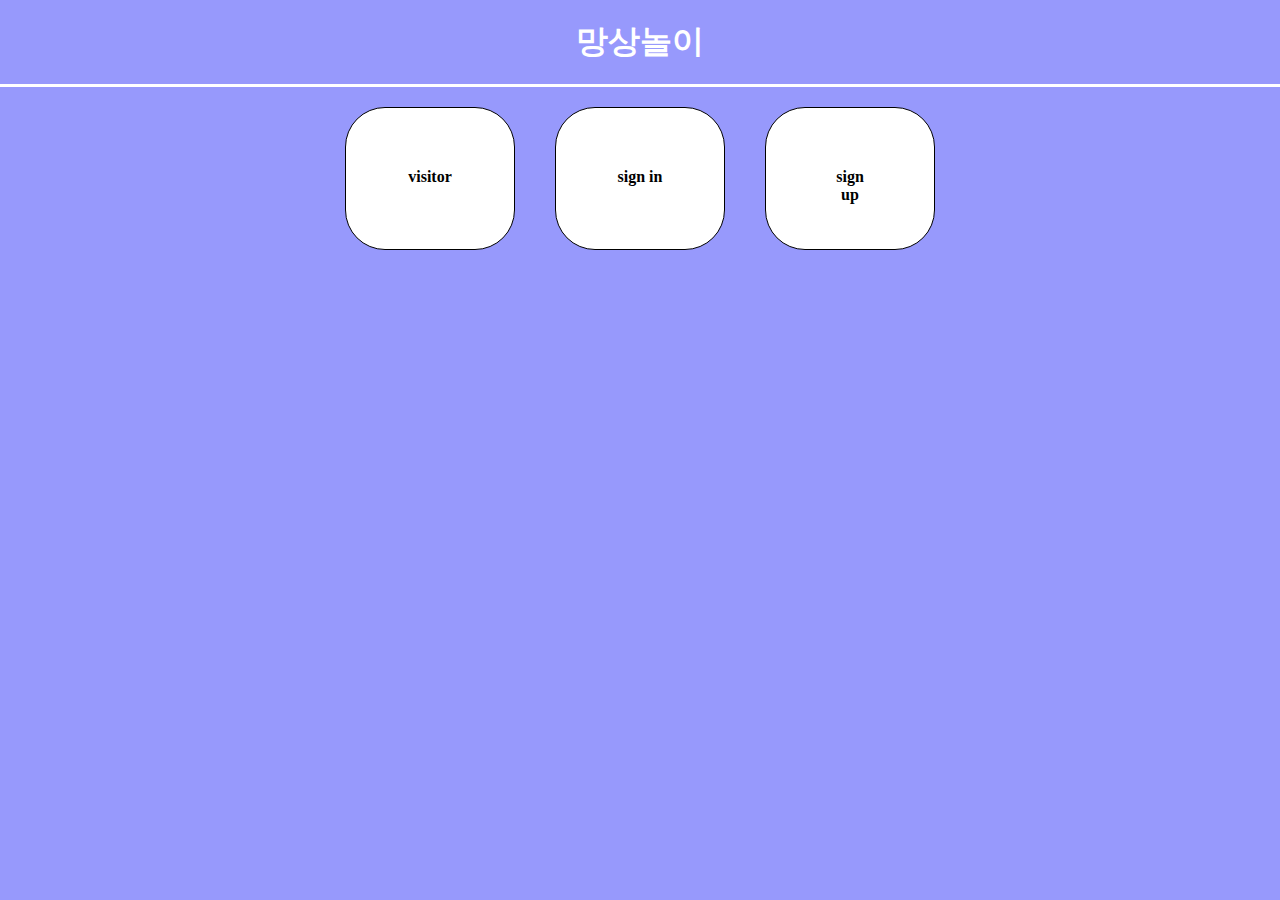
<file: index.html>
<html>
<head>
    <meta charset="UTF-8">
    <link rel="stylesheet" href="index.css">
    <title>망상놀이</title>
</head>
<body>
    <h1><a href="index.html">망상놀이</a></h1>
    <span>
    <a href="visitor.html"><div id="visitor">visitor</div></a>
    <a href="signin.html"><div id="signin">sign in</div></a>
    <a href="signup.html"><div id="signup">sign up</div></a>
    </span>
    <!--반응형으로 제작-->
</body>
</html>
</file>
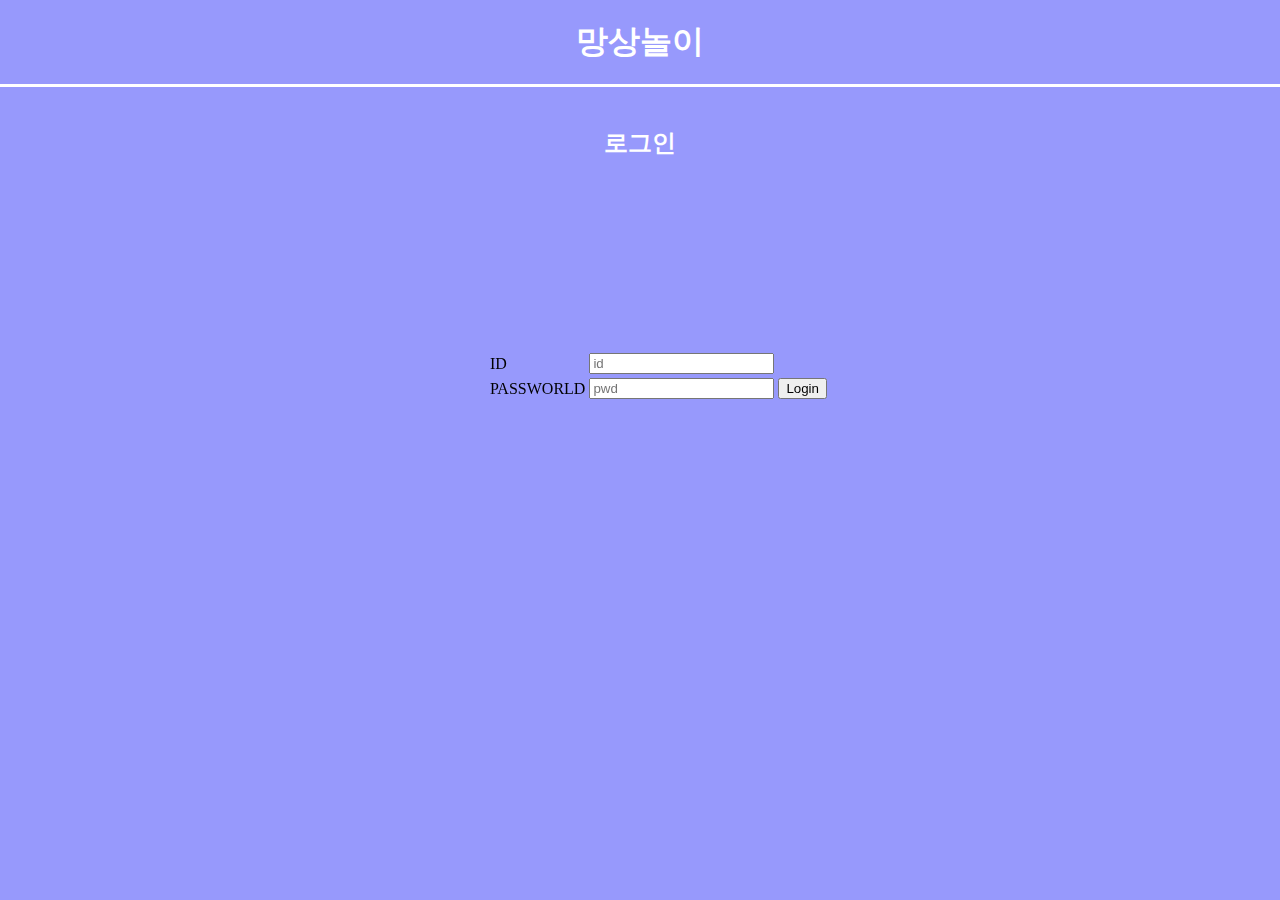
<file: signin.html>
<html>
<head>
    <meta charset="UTF-8">
    <link rel="stylesheet" href="index.css">
    <title>망상놀이</title>
</head>
<body>
    <h1><a href="index.html">망상놀이</a></h1>
    <h2>로그인</h2>
    <form action="">  <!--서버 주소 입력-->
    <table>
        <tr>
            <td> ID</td><td><input type="text" name="id" placeholder="id"></td>
        </tr>
        <tr>
            <td>PASSWORLD</td><td><input type="password" name="password" placeholder="pwd"></td>
            <td><input type="submit" value="Login"></td>
        </tr>
    </table>
    </form>
</body>
</html>
</file>
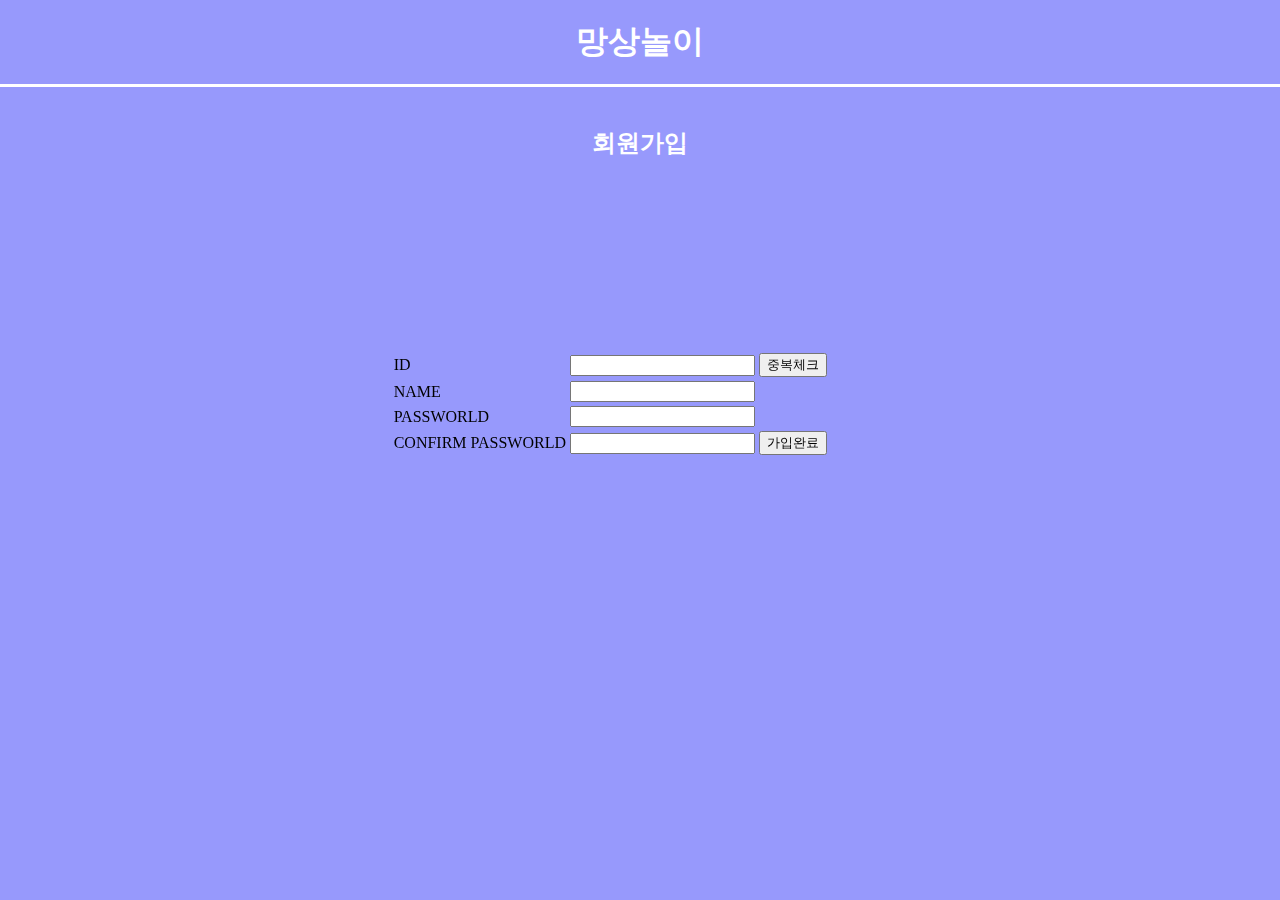
<file: signup.html>
<html>
<head>
    <meta charset="UTF-8">
    <link rel="stylesheet" href="index.css">
    <title>망상놀이</title>
</head>
<body>
    <h1><a href="index.html">망상놀이</a></h1>
    <h2>회원가입</h2>
    <form action=""> <!--서버 주소 입력-->
    <table>
        <tr>
          <td> ID</td> <td> <input type="text"></td>   <!--중복처리함수-->
          <td><input type="button" value="중복체크"onclick="alert('중복입니다')"></td>
         </tr> 
         <tr>
           <td>NAME</td>  <td><input type="text"></td>
         </tr>
           <tr>
             <td>PASSWORLD</td>  <td><input type="text"></td>
           </tr>
           <tr>
             <td>CONFIRM PASSWORLD</td>  <td><input type="password"></td>
             <td><input type="button" value="가입완료" onclick="alert('완료되었습니다')"></td>
           </tr>
      </table>
    </form>
</body>
</html>
</file>
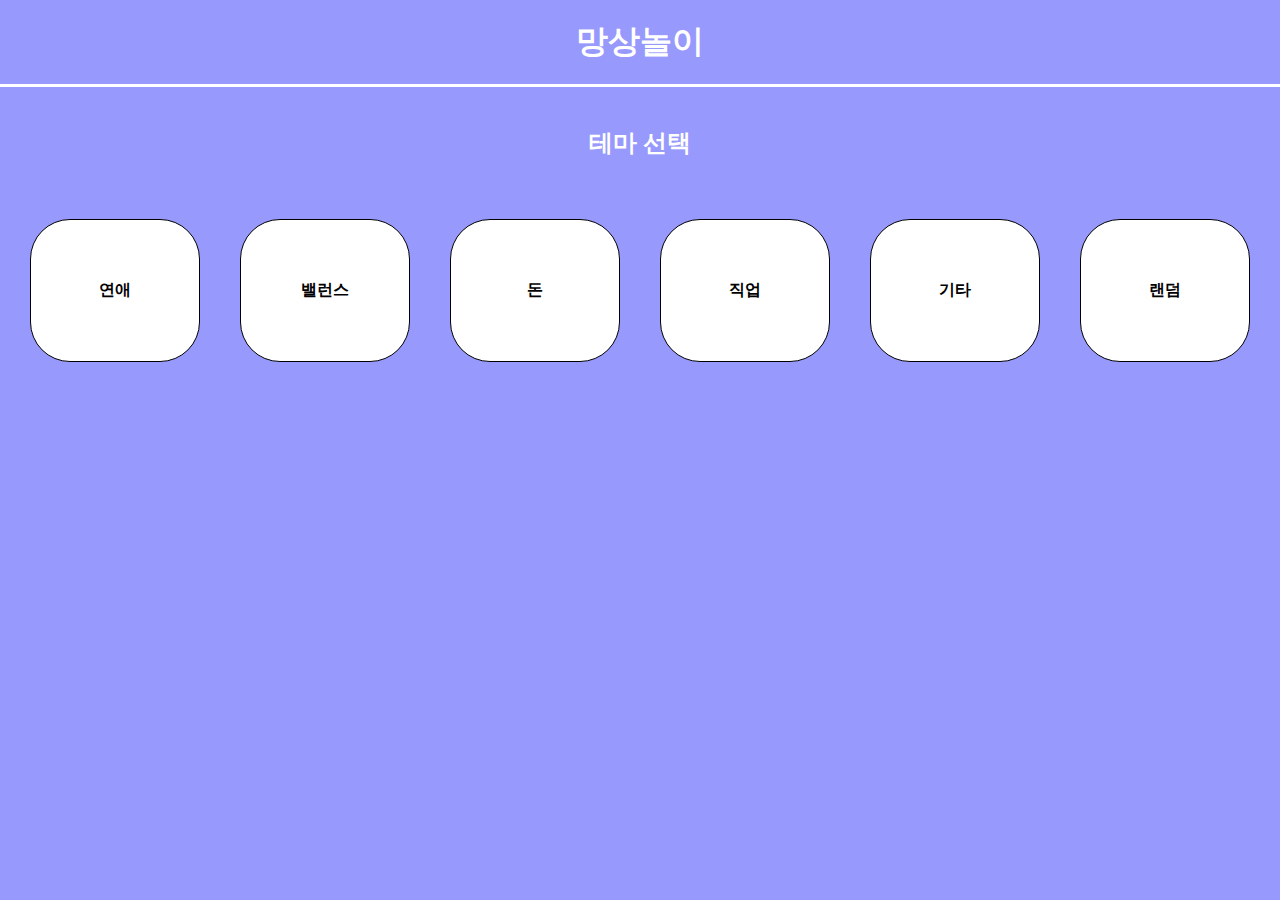
<file: visitor.html>
<html>
<head>
    <meta charset="UTF-8">
    <link rel="stylesheet" href="index.css">
    <title>망상놀이</title>
</head>
<body>
    <h1><a href="index.html">망상놀이</a></h1>
    <h2>테마 선택</h2>
    <span>
    <a href="theme1.html"><div id="theme1">연애</div></a>
    <a href="theme2.html"><div id="theme2">밸런스</div></a>
    <a href="theme3.html"></a><div id="theme3"> 돈 </div></a>
    <a href="theme4.html"><div id="theme4">직업</div></a>
    <a href="theme5.html"><div id="theme5">기타</div></a>
    <a href="theme6.html"></a><div id="theme6">랜덤</div></a>
    </span>

    
</body>
</html>
</file>
<file: index.css>
body{
    background-color:#9799FC;
    margin:0;
}

h1{
    text-align:center;
    padding:20px;
    margin:0;
    border-bottom: solid 3px white;
}
h2{
    text-align:center;
    color:white;
    padding:20px;
}
h1>a{
    color:white;
}
a{text-decoration:none;}

table{
    position:fixed; top:350px; right:450px;
}
span{
    float: right;
    position: relative;
    left: -50%;
}
div{
    border:1px solid; padding:60px; margin:20px;
    font-weight: bold;

    display:inline;
    color:black;
    background-color:white;
    border-radius:40px;
    text-align:center;

    float: left;
    position: relative;
    left: 50%;
    width:48px; height:21px;
}
</file>
